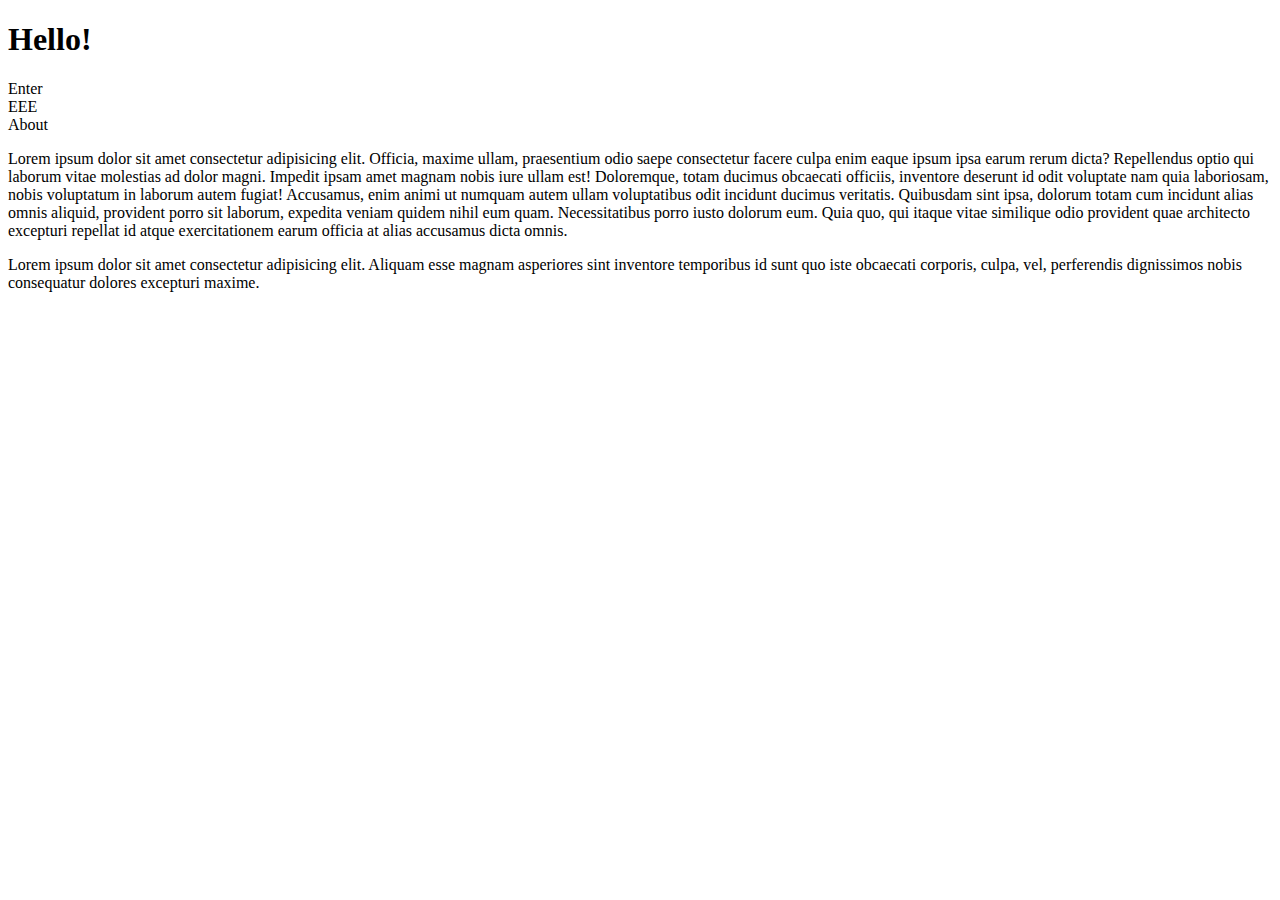
<file: chapter02/index.html>
<!DOCTYPE html>
<html lang="en">
<head>
    <meta charset="UTF-8">
    <meta name="viewport" content="width=device-width, initial-scale=1.0">
    <title>My First Web Application</title>
</head>
<body>
    <h1>Hello!</h1>
    <nav>
        <div>Enter</div>
        <div>EEE</div>
        <div>About</div>
    </nav>
    <p>Lorem ipsum dolor sit amet consectetur adipisicing elit. Officia, maxime ullam, praesentium odio saepe consectetur facere culpa enim eaque ipsum ipsa earum rerum dicta? Repellendus optio qui laborum vitae molestias ad dolor magni. Impedit ipsam amet magnam nobis iure ullam est! Doloremque, <span>totam ducimus obcaecati officiis, inventore deserunt id odit voluptate nam quia laboriosam, nobis voluptatum in laborum autem fugiat!</span> Accusamus, enim animi ut numquam autem ullam voluptatibus odit incidunt ducimus veritatis. Quibusdam sint ipsa, dolorum totam cum incidunt alias omnis aliquid, provident porro sit laborum, <span>expedita veniam quidem nihil eum quam. Necessitatibus porro iusto dolorum eum. Quia quo, qui itaque vitae similique odio provident</span> quae architecto excepturi repellat id atque exercitationem earum officia at alias accusamus dicta omnis.</p>
    <p>Lorem ipsum dolor sit amet consectetur adipisicing elit. Aliquam esse magnam asperiores sint inventore temporibus id sunt quo iste obcaecati corporis, culpa, vel, perferendis dignissimos nobis consequatur dolores excepturi maxime.</p>
    
</body>
</html>
</file>
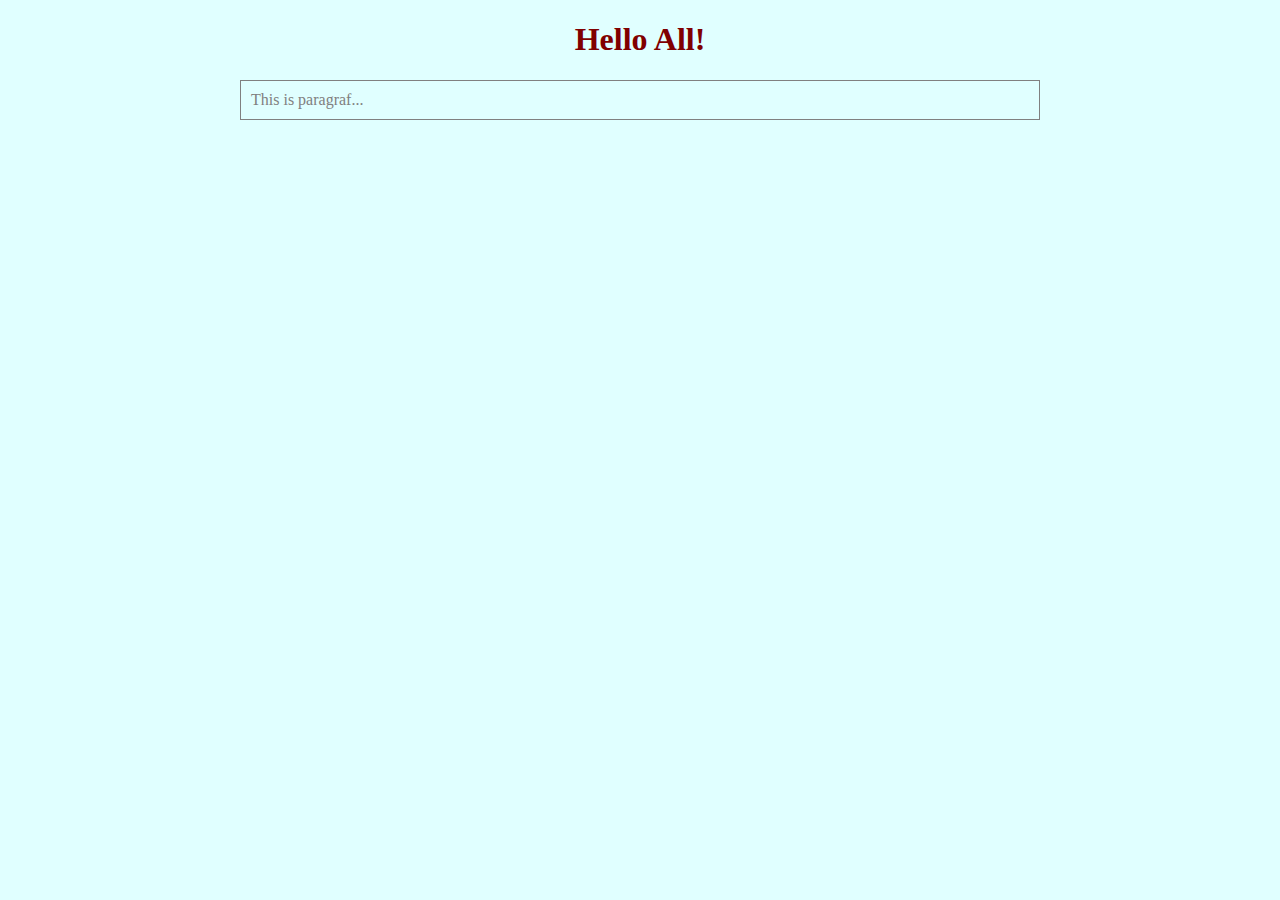
<file: chapter03/index.html>
<!DOCTYPE html>
<html lang="en">
<head>
    <meta charset="UTF-8">
    <meta name="viewport" content="width=device-width, initial-scale=1.0">
    <title>My First Web Application</title>
    <link rel="stylesheet" href="style.css" type="text/css">
</head>
<body>
    <h1>Hello All!</h1>
    <p>This is paragraf...</p>
</body>
</html>
</file>
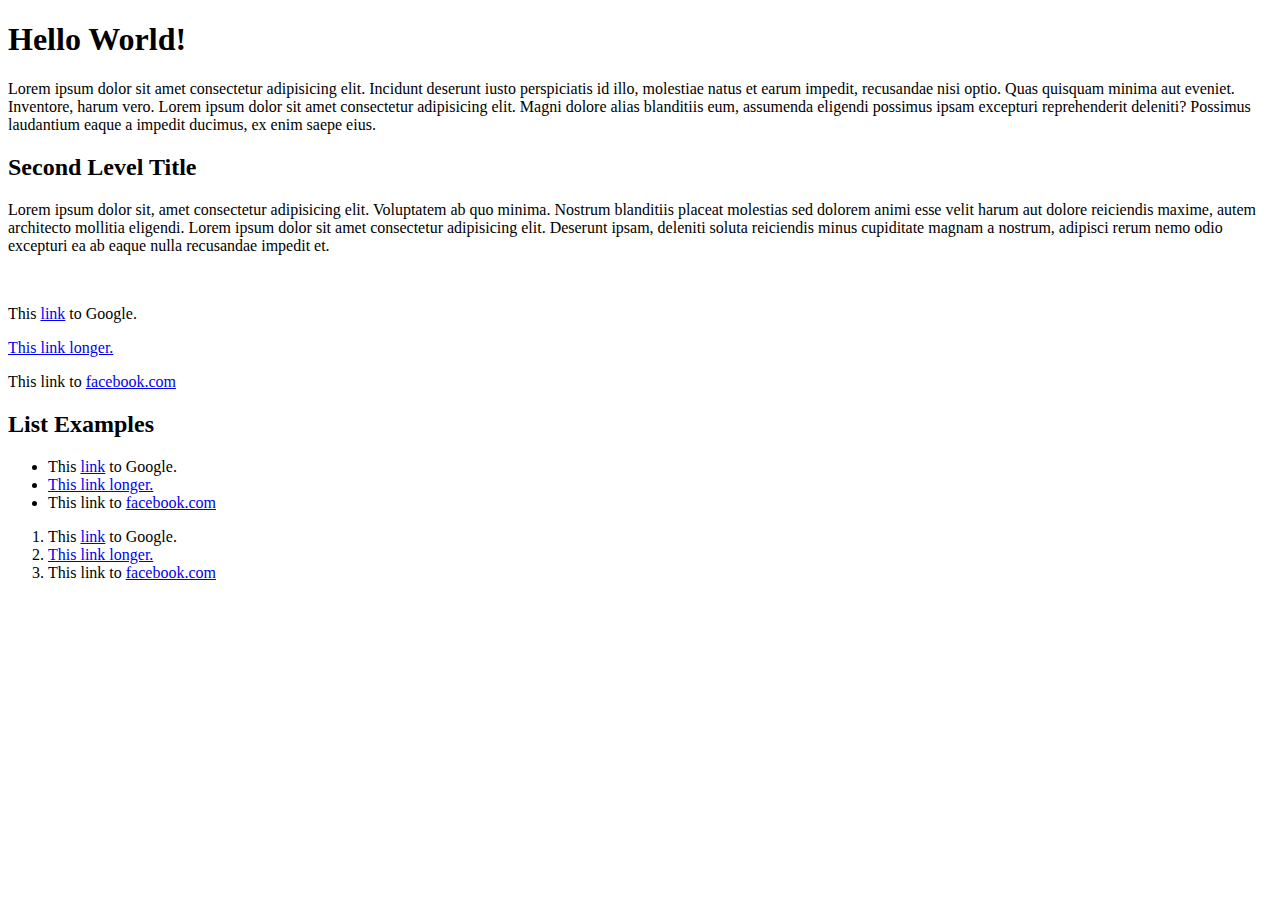
<file: chapter01/index01.html>
<!DOCTYPE html>
<html>
    <head>
        <title>First Web Application</title>
    </head>
    <body>
        <!-- Main Title -->
        <h1>Hello World!</h1>
        <!-- Main Paragraf Text -->
        <p>Lorem ipsum dolor sit amet consectetur adipisicing elit. Incidunt deserunt iusto perspiciatis id illo, molestiae natus et earum impedit, recusandae nisi optio. Quas quisquam minima aut eveniet. Inventore, harum vero. Lorem ipsum dolor sit amet consectetur adipisicing elit. Magni dolore alias blanditiis eum, assumenda eligendi possimus ipsam excepturi reprehenderit deleniti? Possimus laudantium eaque a impedit ducimus, ex enim saepe eius.
        </p>
        <!-- Seond Level Title -->
        <h2>Second Level Title</h2>
        <!-- Second Level Text -->
        <p>Lorem ipsum dolor sit, amet consectetur adipisicing elit. Voluptatem ab quo minima. Nostrum blanditiis placeat molestias sed dolorem animi esse velit harum aut dolore reiciendis maxime, autem architecto mollitia eligendi. Lorem ipsum dolor sit amet consectetur adipisicing elit. Deserunt ipsam, deleniti soluta reiciendis minus cupiditate magnam a nostrum, adipisci rerum nemo odio excepturi ea ab eaque nulla recusandae impedit et.
        </p>
        <br>
        <!-- href - link address -->
        <p>This <a href="https://www.google.com">link</a> to Google.</p>
        <p>
            <a href="http://www.example.com">
            This link longer.
            </a>
        </p>
        <p>
            This link to 
            <a href="https://www.facebook.com">facebook.com</a>
        </p>
        <h2>List Examples</h2>
        <ul>
            <li>This <a href="https://www.google.com">link</a> to Google.</li>
            <li><a href="http://www.example.com">This link longer.</a></li>
            <li>This link to <a href="https://www.facebook.com">facebook.com</a></li>
        </ul>
        <ol>
            <li>This <a href="https://www.google.com">link</a> to Google.</li>
            <li><a href="http://www.example.com">This link longer.</a></li>
            <li>This link to <a href="https://www.facebook.com">facebook.com</a></li>
        </ol>
    </body>
</html>
</file>
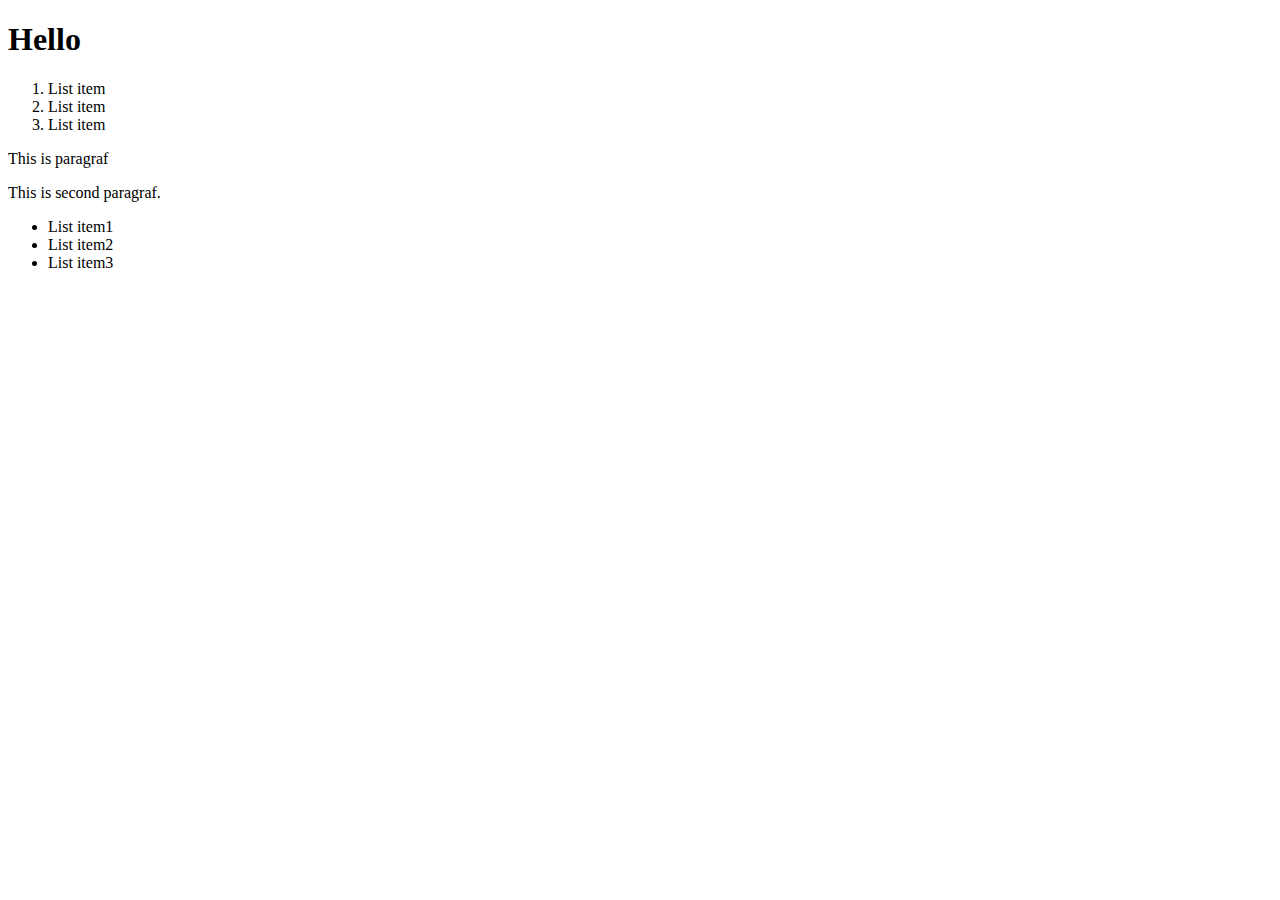
<file: chapter01/index02.html>
<!DOCTYPE html>
<html lang="en">
<head>
    <meta charset="UTF-8">
    <meta name="viewport" content="width=device-width, initial-scale=1.0">
    <title>Hello</title>
</head>
<body>
    <h1>Hello</h1>
    <div>
        <ol>
            <li>List item</li>
            <li>List item</li>
            <li>List item</li>
        </ol>
        <p>This is paragraf</p>
        <p>This is <span>second</span> paragraf.</p>
    </div>
    <ul>
        <li>List item<span>1</span></li>
        <li>List item<span>2</span></li>
        <li>List item<span>3</span></li>
    </ul>
    
</body>
</html>
</file>
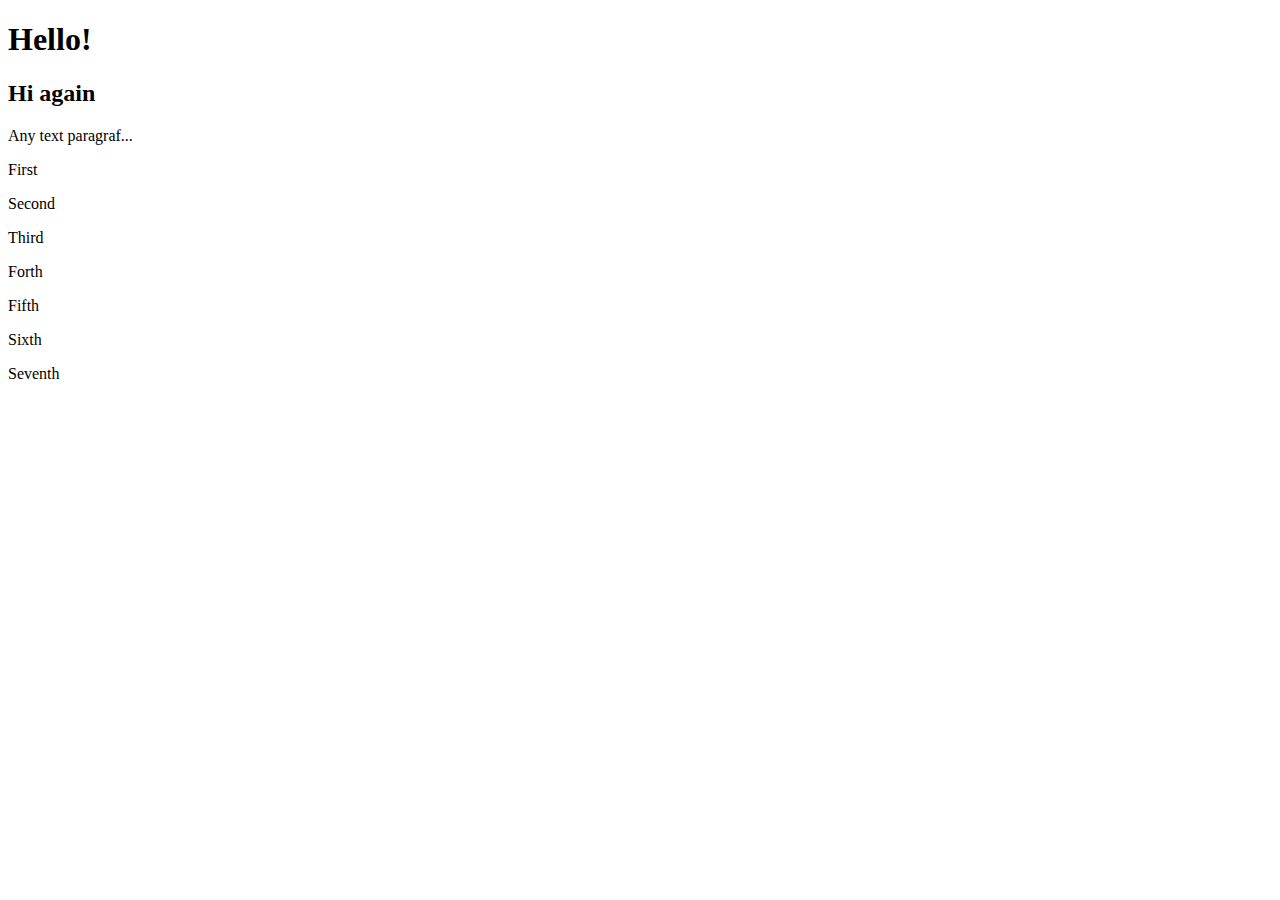
<file: chapter02/base.html>
<!DOCTYPE html>
<html lang="en">
<head>
    <meta charset="UTF-8">
    <meta name="viewport" content="width=device-width, initial-scale=1.0">
    <title>Base</title>
</head>
<body>
    <h1>Hello!</h1>
    <h2 class="important">Hi again</h2>
    <p class="a">Any text paragraf...</p>
    <div class="relevant">
        <p class="a">First</p>
        <p class="a">Second</p>
        <p>Third</p>
        <p>Forth</p>
        <p class="a">Fifth</p>
        <p class="a">Sixth</p>
        <p>Seventh</p>
    </div>
</body>
</html>
</file>
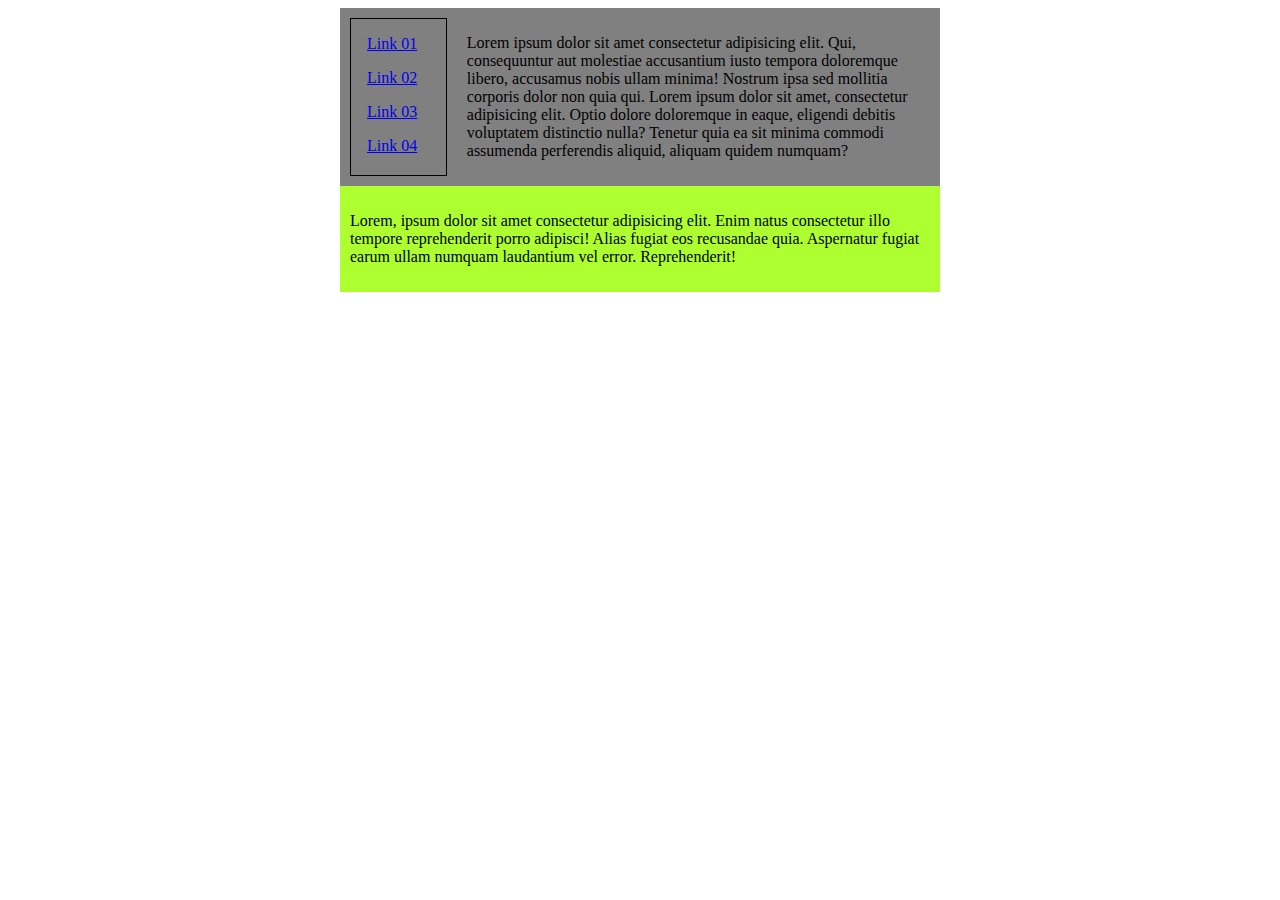
<file: chapter03/example04.html>
<!DOCTYPE html>
<html lang="en">
<head>
    <meta charset="UTF-8">
    <meta name="viewport" content="width=device-width, initial-scale=1.0">
    <title>Examole 04</title>
    <link rel="stylesheet" href="style_ex04.css">
</head>
<body>
    <div class="container">
        <main>
            <nav>
                <p><a href="#">Link 01</a></p>
                <p><a href="#">Link 02</a></p>
                <p><a href="#">Link 03</a></p>
                <p><a href="#">Link 04</a></p>
            </nav>
            <p>Lorem ipsum dolor sit amet consectetur adipisicing elit. Qui, consequuntur aut molestiae accusantium iusto tempora doloremque libero, accusamus nobis ullam minima! Nostrum ipsa sed mollitia corporis dolor non quia qui. Lorem ipsum dolor sit amet, consectetur adipisicing elit. Optio dolore doloremque in eaque, eligendi debitis voluptatem distinctio nulla? Tenetur quia ea sit minima commodi assumenda perferendis aliquid, aliquam quidem numquam?</p>
        </main>
        <footer>
            <p>Lorem, ipsum dolor sit amet consectetur adipisicing elit. Enim natus consectetur illo tempore reprehenderit porro adipisci! Alias fugiat eos recusandae quia. Aspernatur fugiat earum ullam numquam laudantium vel error. Reprehenderit!</p>
        </footer>
    </div>
    
</body>
</html>
</file>
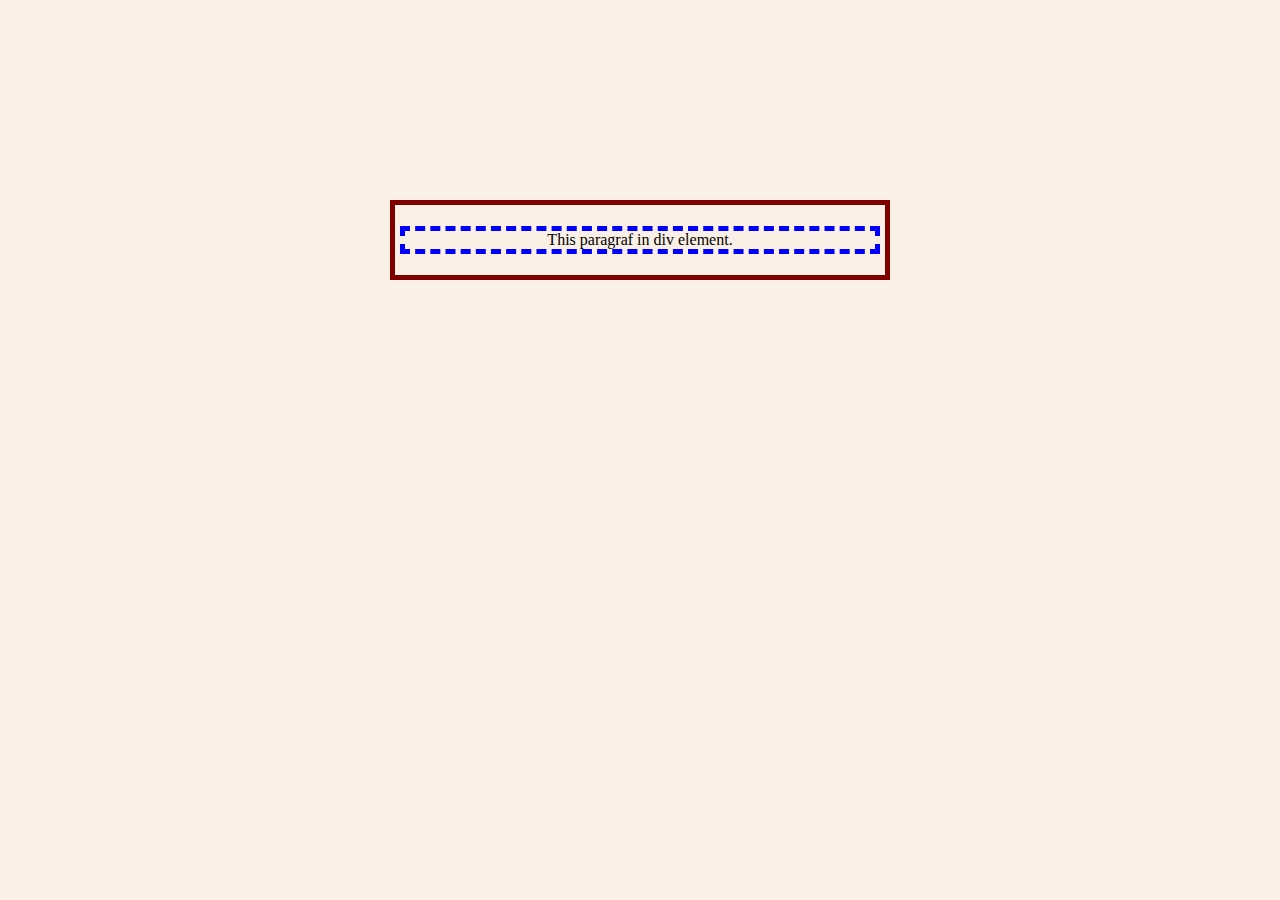
<file: chapter03/margin_border_padding.html>
<!DOCTYPE html>
<html lang="en">
<head>
    <meta charset="UTF-8">
    <meta name="viewport" content="width=device-width, initial-scale=1.0">
    <title>Exapmle Margin Border Padding</title>
    <link rel="stylesheet" href="margin_border_padding.css">
</head>
<body>
    <div>
        <p>This paragraf in div element.</p>
    </div>
</body>
</html>
</file>
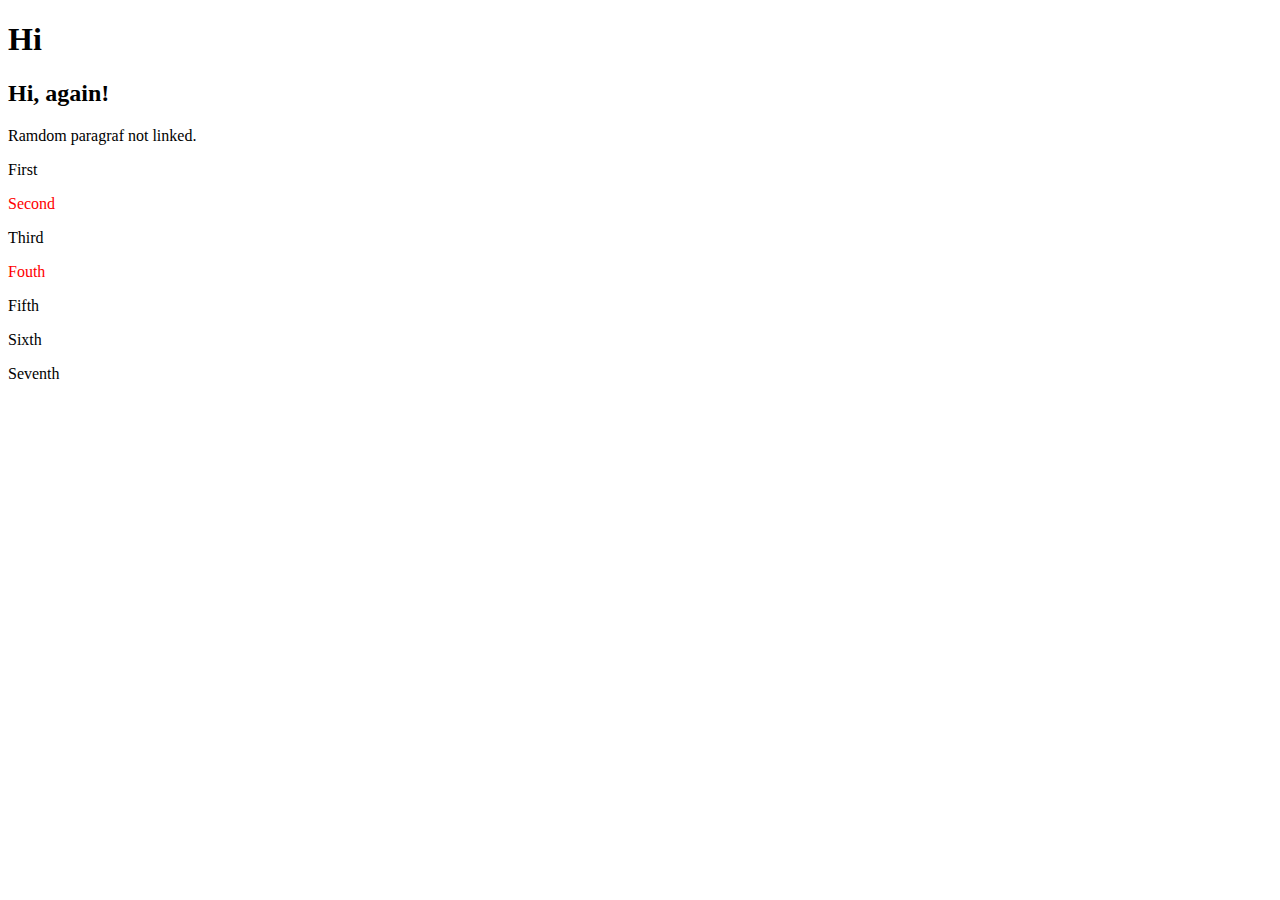
<file: chapter03/selectorpractice.html>
<!DOCTYPE html>
<html lang="en">
<head>
    <meta charset="UTF-8">
    <meta name="viewport" content="width=device-width, initial-scale=1.0">
    <title>Selector Practice</title>

    <link rel="stylesheet" href="selectorpractice.css">
</head>
<body>
    <h1>Hi</h1>
    <h2 class="important">Hi, again!</h2>
    <p class="a">Ramdom paragraf not linked.</p>
    <div class="relevant">
        <p class="a">First</p>
        <p class="a">Second</p>
        <p>Third</p>
        <p>Fouth</p>
        <p class="a">Fifth</p>
        <p class="a">Sixth</p>
        <p>Seventh</p>
    </div>
</body>
</html>
</file>
<file: chapter03/style.css>
body {
    background: lightcyan;
    width: 800px;
    margin: auto;
}
h1 {
    color: maroon;
    text-align: center;
}
p {
    color: gray;
    border: 1px solid gray;
    padding: 10px;
}
</file>
<file: chapter03/style_ex04.css>
.container {
    width: 600px;
    margin: auto;
}
main {
    display: flex;
    background: gray;
    padding: 10px;
}
nav {
    border: 1px solid black;
    width: 600px;
    margin-right: 20px;
}
a {
    margin-left: 16px;
}
footer {
    margin: auto;
    background: greenyellow;
    padding: 10px;
}
</file>
<file: chapter03/margin_border_padding.css>
body {
    background: linen;
    width: 500px;
    margin: 200px auto;
}
div {
    border: 5px solid maroon;
    text-align: center;
    padding: 5px;
}
p {
    border: 5px dashed blue;
}
</file>
<file: chapter03/selectorpractice.css>
.relevant p:nth-child(2), p:nth-child(4) {
    color: red;
}
</file>
